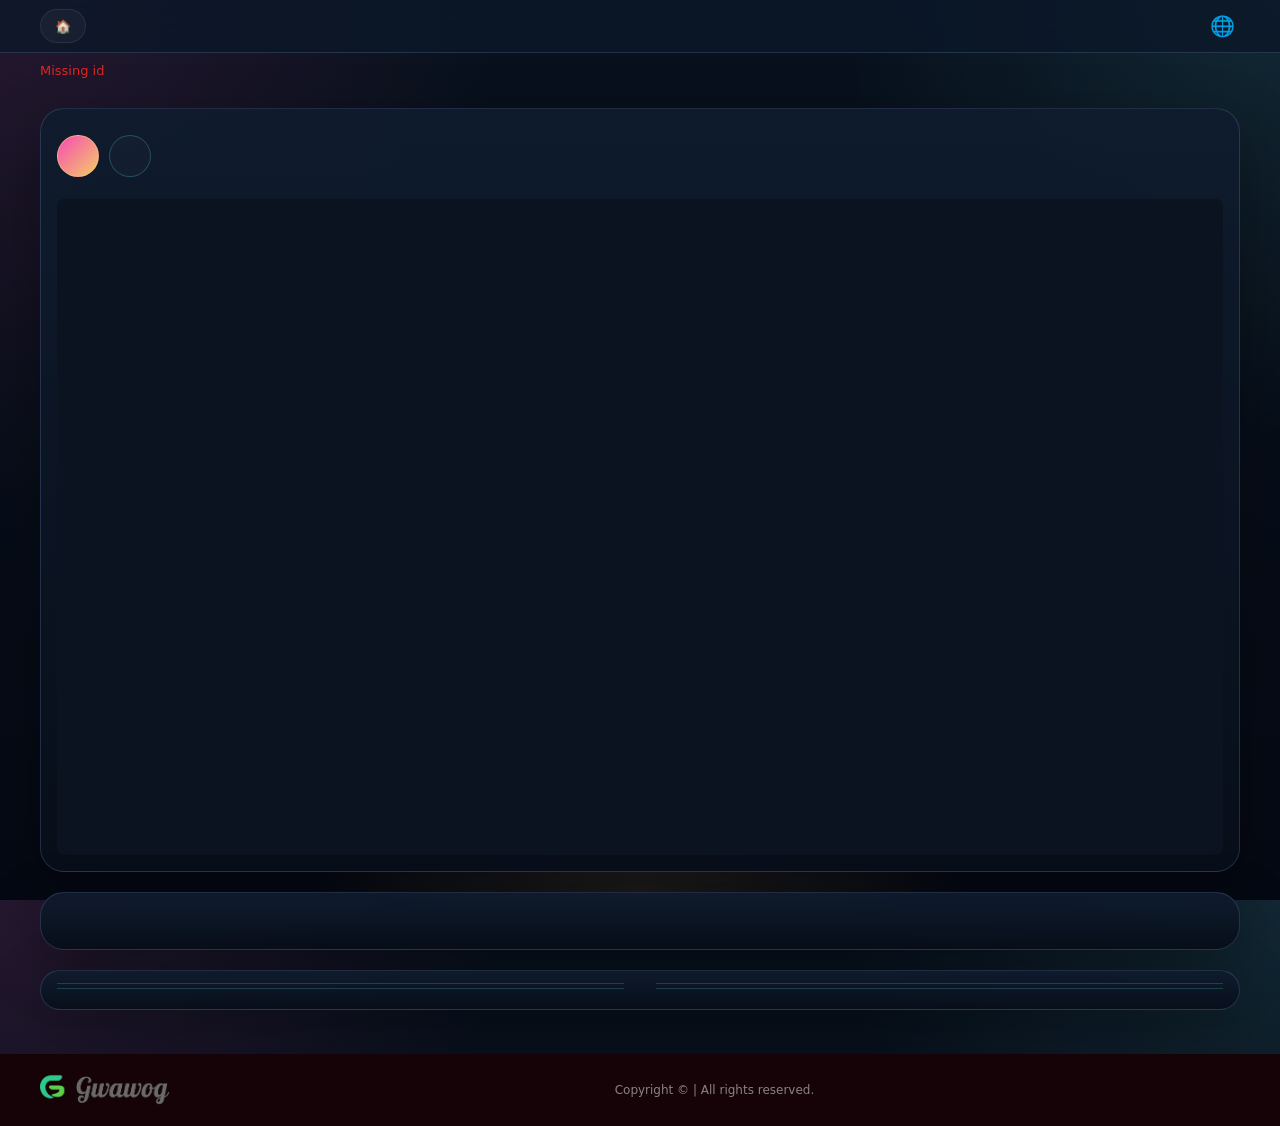
<file: play.html>
<!doctype html>
<html lang="en">
  <head>
    <meta charset="utf-8" />
    <meta name="viewport" content="width=device-width, initial-scale=1" />
    <title>slopegames.net</title>
    <link rel="icon" href="./public/static/favicon.ico" />
    <link rel="stylesheet" href="./assets/app.css" />
    <script async src="https://pagead2.googlesyndication.com/pagead/js/adsbygoogle.js?client=ca-pub-3991461507516186" crossorigin="anonymous"></script>
    <script>
      window.dataLayer = window.dataLayer || [];
      function gtag(){window.dataLayer.push(arguments)}
      gtag('js', new Date());
      gtag('config', 'G-0FKCXR93S2');
    </script>
    <!-- TikTok Pixel Code Start -->
    <script>
    !function (w, d, t) {
      w.TiktokAnalyticsObject=t;var ttq=w[t]=w[t]||[];ttq.methods=["page","track","identify","instances","debug","on","off","once","ready","alias","group","enableCookie","disableCookie","holdConsent","revokeConsent","grantConsent"],ttq.setAndDefer=function(t,e){t[e]=function(){t.push([e].concat(Array.prototype.slice.call(arguments,0)))}};for(var i=0;i<ttq.methods.length;i++)ttq.setAndDefer(ttq,ttq.methods[i]);ttq.instance=function(t){for(
    var e=ttq._i[t]||[],n=0;n<ttq.methods.length;n++)ttq.setAndDefer(e,ttq.methods[n]);return e},ttq.load=function(e,n){var r="https://analytics.tiktok.com/i18n/pixel/events.js",o=n&&n.partner;ttq._i=ttq._i||{},ttq._i[e]=[],ttq._i[e]._u=r,ttq._t=ttq._t||{},ttq._t[e]=+new Date,ttq._o=ttq._o||{},ttq._o[e]=n||{};n=document.createElement("script")
    ;n.type="text/javascript",n.async=!0,n.src=r+"?sdkid="+e+"&lib="+t;e=document.getElementsByTagName("script")[0];e.parentNode.insertBefore(n,e)};
      ttq.load('D6VVB0RC77U1CKLVQT6G');
      ttq.page();
    }(window, document, 'ttq');
    </script>
    <!-- TikTok Pixel Code End -->
  </head>
  <body>
    <header class="header">
      <div class="nav">
        <a id="home-link" class="nav-pill" href="./index.html" style="flex-shrink:0;font-weight:700;">🏠</a>
        <div id="nav-links" class="nav-links"></div>
        <div class="lang">
          <button class="lang-btn" id="lang-btn" aria-label="Language">&#127760;</button>
          <div class="lang-dropdown" id="lang-dropdown">
            <button class="lang-option" data-lang="en-US">English</button>
            <button class="lang-option" data-lang="ja-JP">日本語</button>
          </div>
        </div>
      </div>
    </header>

    <main class="container">
      <div id="app-error" style="color:#dc2626;font-size:13px;margin:10px 0;"></div>

      <!-- Display Ad -->
      <div class="ad-wrap">
        <ins class="adsbygoogle"
     style="display:block"
     data-ad-client="ca-pub-3991461507516186"
     data-ad-slot="5753783572"
     data-ad-format="auto"
     data-full-width-responsive="true"></ins>
<script>
     (adsbygoogle = window.adsbygoogle || []).push({});
</script>
      </div>

      <section class="card section" style="padding:16px;">
        <div id="crumb" class="crumb"></div>
        <h1 id="game-title" class="page-title"></h1>
        <div class="btn-row">
          <a id="open-btn" class="btn primary" href="#" target="_blank" rel="nofollow noopener noreferrer"></a>
          <a id="detail-btn" class="btn ghost" href="./detail.html"></a>
        </div>
        <p id="note" class="note"></p>
        <div style="height:12px;"></div>
        <div class="player">
          <iframe id="game-frame" src="" title="game" allow="fullscreen; autoplay; clipboard-write"></iframe>
        </div>
      </section>

      <section class="card section" style="padding:16px;">
        <h3 id="desc-title" style="margin:0 0 6px;font-size:14px;font-weight:800;color:rgba(245,251,255,0.98);"></h3>
        <p id="desc" style="margin:0;color:rgba(167,185,217,0.92);font-size:13px;line-height:1.6;"></p>
        <div style="height:12px;"></div>
        <h3 id="inst-title" style="margin:0 0 6px;font-size:14px;font-weight:800;color:rgba(245,251,255,0.98);"></h3>
        <p id="inst" style="margin:0;color:rgba(167,185,217,0.92);font-size:13px;line-height:1.6;"></p>
      </section>

      <section class="card section">
        <div class="section-head">
          <div class="section-line-left"></div>
          <h2 id="recommend-title" class="section-title"></h2>
          <div class="section-line"></div>
        </div>
        <div id="recommend-grid" class="recommend-grid"></div>
      </section>

      <!-- Multiplex Ad -->
      <div class="ad-wrap">
        <ins class="adsbygoogle"
     style="display:block"
     data-ad-format="autorelaxed"
     data-ad-client="ca-pub-3991461507516186"
     data-ad-slot="2282977275"></ins>
<script>
     (adsbygoogle = window.adsbygoogle || []).push({});
</script>
      </div>
    </main>

    <footer class="footer">
      <div class="footer-inner">
        <img src="./public/static/Group%20116.png" alt="gwawog" />
        <div class="copyright">Copyright © <span id="year"></span> | All rights reserved.</div>
      </div>
    </footer>

    <script src="./generated/en-US.js"></script>
    <script src="./generated/ja-JP.js"></script>
    <script src="./assets/play.js"></script>
  </body>
</html>
</file>
<file: assets/app.css>
html, body {
  height: 100%;
}

body {
  margin: 0;
  font-family: ui-sans-serif, system-ui, -apple-system, Segoe UI, Roboto, Helvetica, Arial, "Apple Color Emoji", "Segoe UI Emoji";
  color: #d7e7ff;
  background: radial-gradient(circle at 0 0, rgba(255, 77, 184, 0.12), transparent 32%),
    radial-gradient(circle at 100% 0, rgba(111, 247, 255, 0.10), transparent 28%),
    radial-gradient(circle at 50% 100%, rgba(255, 211, 107, 0.10), transparent 30%),
    linear-gradient(#08111d, #050913);
}

a {
  color: inherit;
  text-decoration: none;
}

/* ===== HEADER ===== */
.header {
  position: sticky;
  top: 0;
  z-index: 50;
  background: rgba(12, 24, 41, 0.82);
  border-bottom: 1px solid rgba(151, 184, 255, 0.18);
  backdrop-filter: blur(14px);
}

.nav {
  max-width: 1200px;
  margin: 0 auto;
  padding: 8px 16px;
  display: flex;
  align-items: center;
  justify-content: space-between;
  gap: 8px;
}

/* 分类导航 — 直接在顶部 */
.nav-links {
  display: flex;
  flex-wrap: wrap;
  gap: 4px;
  align-items: center;
  justify-content: center;
  flex: 1;
}

.nav-pill {
  display: inline-flex;
  align-items: center;
  justify-content: center;
  height: 32px;
  padding: 0 14px;
  border-radius: 999px;
  color: rgba(215, 231, 255, 0.92);
  background: rgba(255, 255, 255, 0.04);
  border: 1px solid rgba(255, 255, 255, 0.08);
  font-size: 13px;
  font-weight: 500;
  transition: background 0.2s ease, color 0.2s ease;
  cursor: pointer;
  text-decoration: none;
}

.nav-pill:hover,
.nav-pill.active {
  background: rgba(255, 211, 107, 0.12);
  color: #fff4d0;
}

/* 语言切换 — 地球图标按钮 */
.lang {
  position: relative;
  flex-shrink: 0;
}

.lang-btn {
  display: inline-flex;
  align-items: center;
  justify-content: center;
  width: 36px;
  height: 36px;
  border-radius: 8px;
  background: transparent;
  border: none;
  color: rgba(215, 231, 255, 0.92);
  cursor: pointer;
  font-size: 20px;
  transition: background 0.2s;
}

.lang-btn:hover {
  background: rgba(255,255,255,0.1);
  color: white;
}

.lang-dropdown {
  display: none;
  position: absolute;
  right: 0;
  top: calc(100% + 4px);
  background: rgba(12, 24, 41, 0.95);
  border-radius: 12px;
  border: 1px solid rgba(151, 184, 255, 0.18);
  box-shadow: 0 18px 60px rgba(0, 0, 0, 0.35);
  min-width: 110px;
  overflow: hidden;
  z-index: 100;
}

.lang-dropdown.open {
  display: block;
}

.lang-option {
  display: block;
  width: 100%;
  padding: 10px 16px;
  text-align: left;
  background: none;
  border: none;
  font-size: 14px;
  color: rgba(215, 231, 255, 0.92);
  cursor: pointer;
  transition: background 0.15s;
}

.lang-option:hover {
  background: rgba(111, 247, 255, 0.10);
}

.lang-option.active {
  color: #fff4d0;
  font-weight: 600;
}

/* 移动端二级导航栏 — 不再需要，隐藏 */
.nav-mobile-bar {
  display: none;
}

/* ===== LAYOUT ===== */
.container {
  max-width: 1200px;
  margin: 0 auto;
  padding: 0 0 24px;
}

/* ===== CARD / SECTION ===== */
.card {
  background: linear-gradient(rgba(15, 28, 46, 0.92), rgba(8, 15, 26, 0.96));
  border: 1px solid rgba(151, 184, 255, 0.18);
  border-radius: 24px;
  overflow: hidden;
  box-shadow: 0 18px 60px rgba(0, 0, 0, 0.30);
}

.section {
  margin: 20px 0;
}

.section-head {
  padding: 12px 16px;
  display: flex;
  align-items: center;
  gap: 10px;
}

.section-title {
  font-size: 16px;
  font-weight: 800;
  margin: 0;
  text-transform: uppercase;
  letter-spacing: 0.08em;
  color: rgba(245, 251, 255, 0.98);
}

/* next 风格的标题两侧横线 */
.section-line {
  flex: 1;
  height: 4px;
  border-top: 1px solid rgba(151, 184, 255, 0.22);
  border-bottom: 1px solid rgba(111, 247, 255, 0.18);
  margin-left: 6px;
}

.section-line-left {
  flex: 1;
  height: 4px;
  border-top: 1px solid rgba(151, 184, 255, 0.22);
  border-bottom: 1px solid rgba(111, 247, 255, 0.18);
  margin-right: 6px;
}

.grid,
.recommend-grid {
  padding: 0 8px 8px;
  display: flex;
  flex-wrap: wrap;
}

.grid > .game,
.recommend-grid > .game {
  width: 33.3333%;
  padding: 8px;
  box-sizing: border-box;
}

.grid > .game:nth-child(1),
.recommend-grid > .game:nth-child(1) {
  width: 100%;
}

.grid > .game:nth-child(2),
.grid > .game:nth-child(3),
.recommend-grid > .game:nth-child(2),
.recommend-grid > .game:nth-child(3) {
  width: 50%;
}

.game {
  display: block;
  position: relative;
  border-radius: 22px;
  overflow: hidden;
  background: rgba(2, 6, 24, 0.55);
  border: 1px solid rgba(111, 247, 255, 0.14);
  text-decoration: none;
  transition: transform 0.18s ease, box-shadow 0.18s ease;
  box-shadow: 0 24px 60px rgba(2, 6, 23, 0.32);
}

.game:focus {
  outline: 2px solid #0bc5ea;
  outline-offset: 3px;
}

.game:hover {
  transform: translateY(-3px);
  box-shadow: 0 24px 60px rgba(2, 6, 23, 0.46);
  border-color: rgba(111, 247, 255, 0.28);
}

.game-thumb {
  width: 100%;
  position: relative;
  background: rgba(7, 16, 29, 0.9);
}

.game-thumb::before {
  content: "";
  display: block;
  padding-top: 75%;
}

.grid > .game:nth-child(1) .game-thumb::before,
.recommend-grid > .game:nth-child(1) .game-thumb::before {
  padding-top: 42.857%;
}

.grid > .game:nth-child(2) .game-thumb::before,
.grid > .game:nth-child(3) .game-thumb::before,
.recommend-grid > .game:nth-child(2) .game-thumb::before,
.recommend-grid > .game:nth-child(3) .game-thumb::before {
  padding-top: 56.25%;
}

.game-thumb img {
  position: absolute;
  top: 0;
  left: 0;
  width: 100%;
  height: 100%;
  object-fit: cover;
  display: block;
  transition: transform 0.35s ease;
}

.game:hover .game-thumb img {
  transform: scale(1.06);
}

.game-title-overlay {
  padding: 10px 12px 12px;
  background: linear-gradient(rgba(2, 6, 24, 0.0), rgba(2, 6, 24, 0.55));
  color: rgba(245, 251, 255, 0.96);
  font-size: 13px;
  font-weight: 800;
  letter-spacing: 0.02em;
  line-height: 1.35;
  overflow: hidden;
  max-height: 2.7em;
}

.grid > .game:nth-child(1) .game-title-overlay,
.recommend-grid > .game:nth-child(1) .game-title-overlay {
  padding: 18px 18px 14px;
  font-size: 18px;
  max-height: 2.8em;
}

.grid > .game:nth-child(2) .game-title-overlay,
.grid > .game:nth-child(3) .game-title-overlay,
.recommend-grid > .game:nth-child(2) .game-title-overlay,
.recommend-grid > .game:nth-child(3) .game-title-overlay {
  font-size: 15px;
}

/* 隐藏旧的 game-body / game-desc（兼容 JS 生成的旧结构） */
.game-body { display: none; }
.game-desc { display: none; }
.game .btn { display: none; }

/* ===== HERO CAROUSEL ===== */
.hero {
  position: relative;
  height: 496px;
  background: rgba(2, 6, 24, 0.30);
  overflow: hidden;
}

@media (max-width: 768px) {
  .hero {
    height: 56vw;
    min-height: 180px;
  }
}

.hero-track {
  display: flex;
  height: 100%;
  transition: transform 0.5s ease-in-out;
}

.hero-slide {
  width: 100%;
  height: 100%;
  flex: 0 0 100%;
  position: relative;
  display: block;
}

.hero-slide img {
  width: 100%;
  height: 100%;
  object-fit: cover;
  display: block;
}

.hero-overlay {
  position: absolute;
  inset: auto 0 0 0;
  padding: 32px 16px 16px;
  background: linear-gradient(transparent, rgba(0, 0, 0, 0.8));
  color: white;
  text-align: center;
}

.hero-title {
  font-size: 18px;
  font-weight: 800;
  margin: 0 0 6px;
  overflow: hidden;
  text-overflow: ellipsis;
  white-space: nowrap;
}

.hero-desc {
  font-size: 13px;
  margin: 0;
  opacity: 0.9;
  display: -webkit-box;
  -webkit-line-clamp: 2;
  line-clamp: 2;
  -webkit-box-orient: vertical;
  overflow: hidden;
}

/* ===== FOOTER ===== */
.footer {
  margin-top: 0;
  background: #150308;
}

.footer-inner {
  max-width: 1200px;
  margin: 0 auto;
  padding: 16px 20px;
  display: flex;
  align-items: center;
  gap: 12px;
}

.footer-inner img {
  height: 40px;
  width: auto;
}

.footer-inner .copyright {
  flex: 1;
  text-align: center;
  color: rgba(255, 255, 255, 0.5);
  font-size: 12px;
}

/* ===== 广告占位 — 防止加载时布局跳动 ===== */
.ad-wrap {
  min-height: 100px;
  text-align: center;
  overflow: hidden;
}

.ad-wrap ins {
  display: block;
}

/* unfilled 时隐藏整个广告容器 */
.info {
  padding: 20px 16px 24px;
  background: transparent;
}

.info h3 {
  margin: 12px 0 4px;
  font-size: 14px;
  font-weight: 700;
  color: rgba(245, 251, 255, 0.98);
}

.info p {
  margin: 4px 0;
  color: rgba(167, 185, 217, 0.92);
  font-size: 12px;
  line-height: 1.6;
}

.host-link {
  color: rgba(111, 247, 255, 0.92);
}

/* ===== DETAIL / PLAY PAGE ===== */
.crumb {
  color: rgba(167, 185, 217, 0.92);
  font-size: 12px;
  margin-bottom: 8px;
}

.page-title {
  margin: 0 0 10px;
  font-size: 20px;
  font-weight: 900;
  color: rgba(245, 251, 255, 0.98);
}

.btn-row {
  display: flex;
  flex-wrap: wrap;
  gap: 10px;
  align-items: center;
}

.btn {
  display: inline-flex;
  align-items: center;
  justify-content: center;
  height: 40px;
  padding: 0 20px;
  border-radius: 999px;
  border: 1px solid rgba(111, 247, 255, 0.22);
  background: rgba(255, 255, 255, 0.04);
  color: rgba(245, 251, 255, 0.95);
  font-size: 14px;
  font-weight: 600;
  cursor: pointer;
  transition: background 0.15s ease;
}

.btn.primary {
  background: linear-gradient(135deg, rgba(255, 77, 184, 0.96), rgba(255, 211, 107, 0.96));
  border-color: rgba(255, 211, 107, 0.55);
  color: rgba(7, 17, 29, 0.96);
  font-weight: 800;
}

.btn.primary:hover {
  background: linear-gradient(135deg, rgba(255, 77, 184, 1), rgba(255, 211, 107, 1));
  border-color: rgba(255, 211, 107, 0.75);
}

.btn.ghost {
  background: rgba(255, 255, 255, 0.02);
  color: rgba(245, 251, 255, 0.92);
}

.btn.ghost:hover {
  background: rgba(111, 247, 255, 0.10);
}

.player {
  width: 100%;
  height: 0;
  padding-top: 56.25%;
  position: relative;
  background: #0b1220;
  border-radius: 8px;
  overflow: hidden;
}

.player iframe {
  position: absolute;
  top: 0;
  left: 0;
  width: 100%;
  height: 100%;
  border: 0;
  display: block;
  background: #0b1220;
}

.note {
  margin: 10px 0 0;
  color: rgba(167, 185, 217, 0.92);
  font-size: 12px;
  line-height: 1.5;
}

/* ===== RESPONSIVE ===== */
@media (max-width: 768px) {
  .grid,
  .recommend-grid {
    padding: 0 6px 6px;
  }

  .grid > .game:nth-child(1),
  .recommend-grid > .game:nth-child(1) {
    width: 100%;
  }

  .grid > .game:nth-child(2),
  .grid > .game:nth-child(3),
  .recommend-grid > .game:nth-child(2),
  .recommend-grid > .game:nth-child(3) {
    width: 50%;
  }
  .nav {
    padding: 8px 12px;
  }
  .container {
    padding: 0 0 16px;
  }
  .nav-links {
    gap: 2px;
  }
  .nav-pill {
    padding: 0 10px;
    font-size: 12px;
  }
}

@media (max-width: 480px) {
  .grid,
  .recommend-grid {
    padding: 0 6px 6px;
  }

  .grid > .game,
  .recommend-grid > .game {
    width: 50%;
  }

  .grid > .game:nth-child(1),
  .recommend-grid > .game:nth-child(1) {
    width: 100%;
  }
}

@media (prefers-reduced-motion: reduce) {
  .game,
  .game-thumb img {
    transition: none;
  }
}

/* ===== ADS ===== */
.ad-wrap {
  min-height: 0;
  overflow: hidden;
}

.ad-wrap:empty,
.ad-wrap[data-ad-error="1"] {
  display: none;
}
</file>
